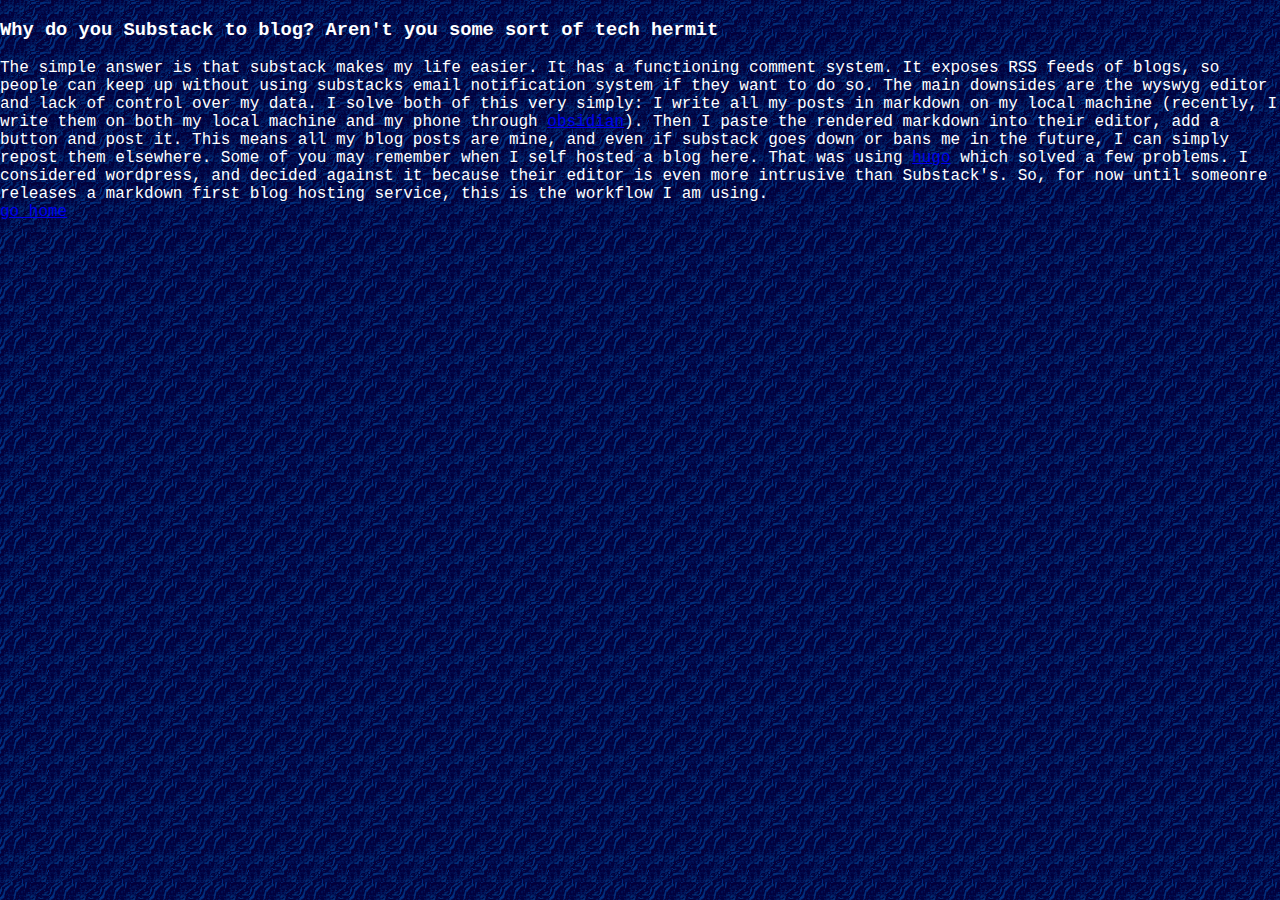
<file: faq.html>
<!DOCTYPE html>
<html>
	<head>
        <meta charset="utf-8" />
		<title>Faq</title>
		<link rel="stylesheet" href="style.css">
	</head>
	<body>
		<h3> Why do you Substack to blog? Aren't you some sort of tech hermit </h3>
		The simple answer is that substack makes my life easier. It has a functioning comment system. It exposes
		RSS feeds of blogs, so people can keep up without using substacks email notification system if they want to
		do so. The main downsides are the wyswyg editor and lack of control over my data. I solve both of this very
		simply: I write all my posts in markdown on my local machine (recently, I write them on both my local
		machine and my phone through <a href="https://obsidian.md">obsidian</a>). Then I paste the rendered markdown
		into their editor, add a button and post it. This means all my blog posts are mine, and even if substack
		goes down or bans me in the future, I can simply repost them elsewhere. Some of you may remember when I self
		hosted a blog here. That was using <a href="https://gohugo.io/">hugo</a> which solved a few problems. I
		considered wordpress, and decided against it because their editor is even more intrusive than Substack's.
		So, for now until someonre releases a markdown first blog hosting service, this is the workflow I am using. 


		<div>
			<a href="index.php">go home</a>
		</div>
	</body>
</html>
</file>
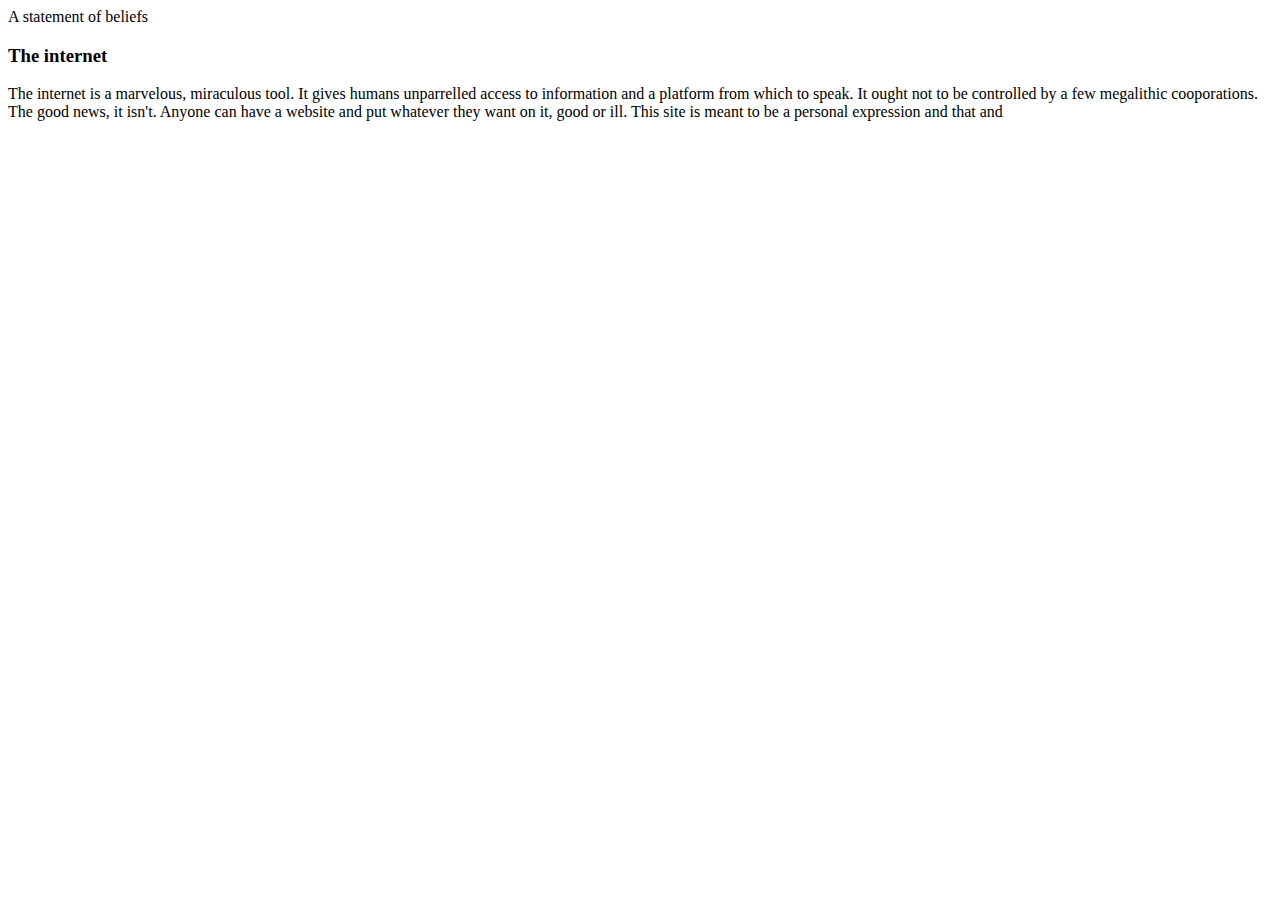
<file: not_a_manifesto.html>
<!DOCTYPE html>
<html>
	<head>
		<meta charset="utf-8" />
		<title>Not_A_Manifesto</title>
	</head>
	<body>
		<div id="container">
			<div class="topbar"></div>
			<div id="flex">
				<main>
					<div class="title">A statement of beliefs</div>
					<div class="content">
						<h3>The internet</h3>
						<p>
						The internet is a marvelous, miraculous tool. It gives humans unparrelled
						access to information and a platform from which to speak. It ought not to be
						controlled by a few megalithic cooporations. The good news, it isn't. Anyone
						can have a website and put whatever they want on it, good or ill. This site
						is meant to be a personal expression and that and 
						</p>
					</div>
				</main>
				<aside>
					<?php include 'nav.html'; ?>
				</aside>
			</div>
		</div>
	</body>
</html>
</file>
<file: style.css>
/*
 * style.css
 * Copyright (C) 2023 kevin
 *
 * Distributed under terms of the MIT license.
 */
/*
 * {
 box-sizing: border-box;
 } */

:root {

} 

:root {
	--black: #2b303b;
	--red1: #bf616a;
	--green1: #a3be8c;
	--yellow1: #ebcb8b;
	--blue1: #8fa1b3;
	--magenta1: #b48ead;
	--teal1: #96b5b4;
	--lightgrey: #c0c5ce;
	--grey: #65737e;
	--red2: #bf616a;
	--green2: #a3be8c;
	--yellow2: #ebcb8b;
	--blue2 #8fa1b3;
	--magenta2: #b48ead;
	--teal2: #96b5b4;
	--white: #eff1f5;
	--foreground: #eff1f5;
	--background: #4f5d66;
	background-image::url('/assets/images/water1.gif');
	color: var(--foreground);
	--main-color: var(--grey);
	--main-color-dk: var(--lightgrey);
	--accent-1:var(--teal);
	--accent-2:var(blue1);
	--content-spacing:5px;
	--background-img:url('/assets/images/water1.gif');
	--banner:url('/assets/images/banner.png');
	--titleBars:url('/assets/images/titlebar.png');
	--text-color:white;
	--link-color:var(--green1);
	--border:1px solid black;
	--arrows:url('/assets/images/arrow.png');
}

html,body {
	margin:0;
	box-sizing:border-box;
	font-family:"Courier";
}

body{
	background-image:var(--background-img);
	color:var(--text-color);
	background-attachment:fixed;
}

.topbar {
	background-image:var(--banner);
	height:150px;
	margin-bottom:var(--content-spacing);
	border:var(--border);
}

#container {
	max-width:850px;
	margin:0 auto;
}

#container a {
	color:var(--link-color);
}

#container {
	border-top:none;
}

#flex {
	display:flex;
	max-width:850px;
}

aside {
	width:30%;
	margin-left:var(--content-spacing);
	border-left:var(--border);
	background-color:var(--background);
}

.title,.sidebar-title {
	background-image:var(--titleBars);
	font-weight:bold;
	border:var(--border);
	font-size:20px;
}
main {
	width:74%;
	background-color:var(--background);
}
nav {
	position:sticky;
	top:20px;
}
nav ul {
	list-style-image:var(--arrows);
	margin-left:0;
	padding-left:30px;
}
nav ul li a {
	color:var(--accent-1);
}
.content {
	padding:25px;
}
footer {
	border:var(--border);
	height:25px;
	margin-top:var(--content-spacing);
	background-image:var(--titleBars);
	text-align:center;
}

#themeDiv {
	position:sticky;
	top:550px;
}

@media only screen and (max-width: 640px){
	nav ul{list-style-image:none;list-style-type:none;}
	#flex{flex-wrap:wrap;}
	main{width:100%;order:2;}
	aside{display:block;width:100%;order:1;margin-left:0;}
	nav ul{display:flex;flex-wrap:wrap;}
	nav ul li{padding-right:10px;}
	nav ul > ul{display:none;}
}
@media only screen and (max-height: 640px){
	nav ul > ul{display:none;}
}

/*! CSS Used from: Embedded */
.copyButton {
	width:88px;
	font-size:10px;
	background-color:black;
	color:#79DC77;
	height:21px;
	margin-bottom:10px;
}

/*! CSS Used from: Embedded */
.update {
	border:2px dashed var(--main-color);
	padding:5px;
}

main {
	background-color:transparent!important;
}
.content {
	background-color:var(--background);
}
.title {
	margin-top:var(--content-spacing);
}
.title:first-child {
	margin-top:0!important;
}
.myButton {
	display:flex;
	margin:0 auto;
	width:150px;
}
/*! CSS Used fontfaces */
@font-face {
	font-family:"FreePixel";
	src:url("https://sadhost.neocities.org/fonts/FreePixel.ttf") format("truetype");
}
</file>
